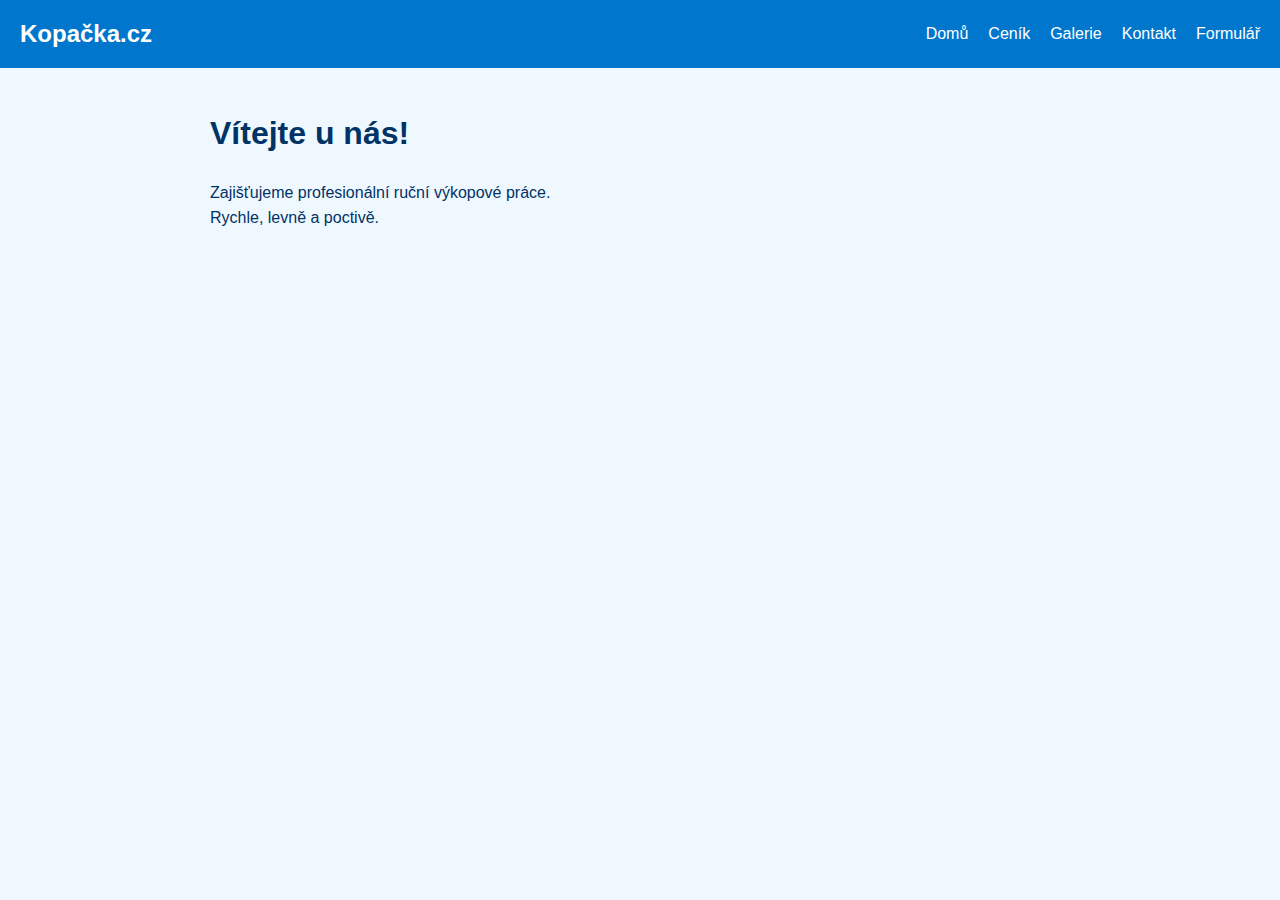
<file: index.html>
<!DOCTYPE html>
<html lang="cs">
<head>
  <meta charset="UTF-8">
  <meta name="viewport" content="width=device-width, initial-scale=1.0">
  <title>Kopačka.cz – Domů</title>
  <link rel="stylesheet" href="style.css">
  <link rel="icon" type="image/png" href="favicon.png">
</head>
<body>
  <header class="header">
    <a href="index.html" class="logo">Kopačka.cz</a>
    <div class="hamburger" onclick="toggleMenu()">☰</div>
    <nav id="nav-links" class="nav-links">
      <a href="index.html">Domů</a>
      <a href="cenik.html">Ceník</a>
      <a href="galerie.html">Galerie</a>
      <a href="kontakt.html">Kontakt</a>
      <a href="formular.html">Formulář</a>
    </nav>
  </header>

  <main class="content">
    <h1>Vítejte u nás!</h1>
    <p>Zajišťujeme profesionální ruční výkopové práce. <br> Rychle, levně a poctivě.</p>
  </main>

  <script>
    function toggleMenu() {
      document.getElementById("nav-links").classList.toggle("active");
    }
  </script>
</body>
</html>
</file>
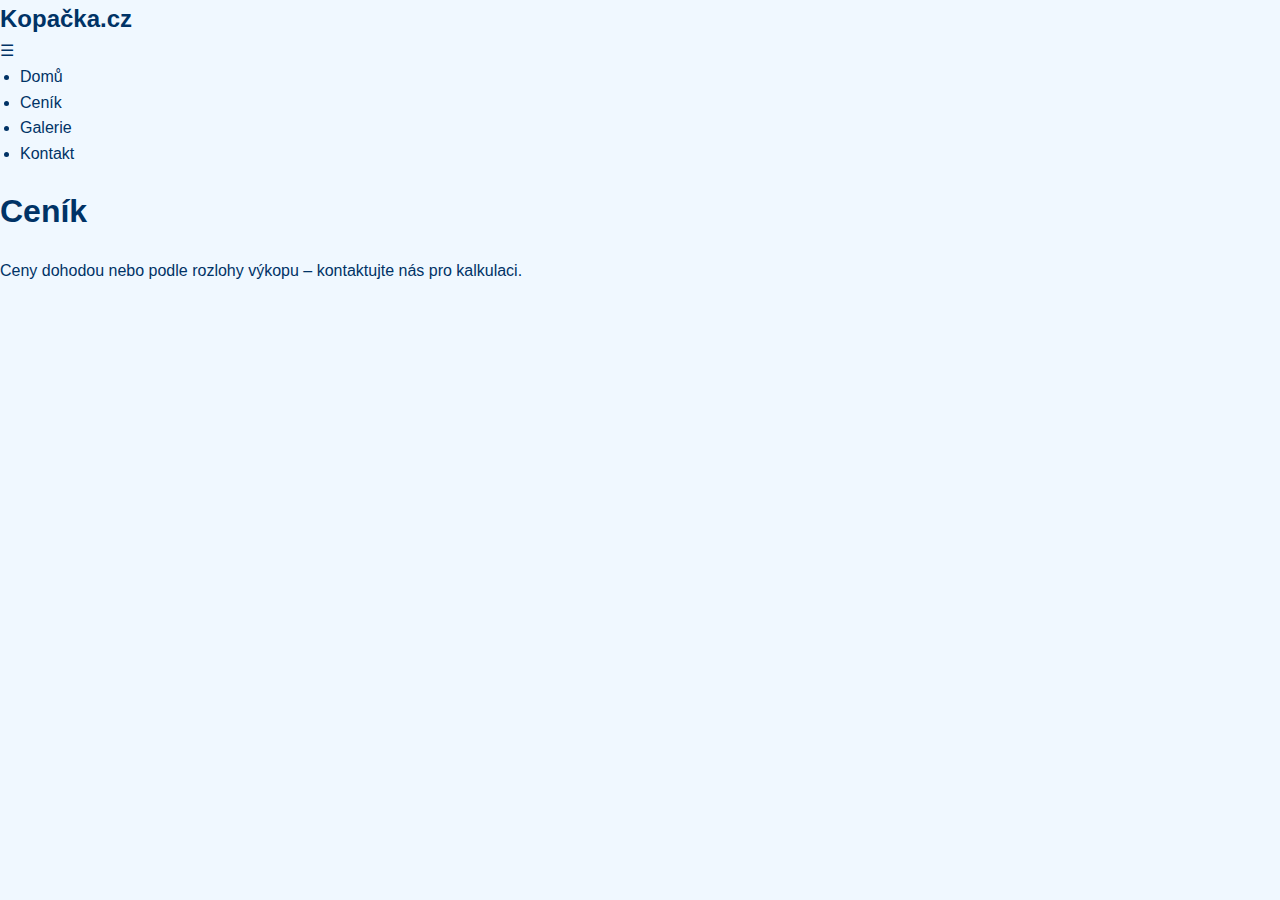
<file: cenik.html>
<!DOCTYPE html>
<html lang="cs">
<head>
  <meta charset="UTF-8" />
  <meta name="viewport" content="width=device-width, initial-scale=1.0" />
  <title>Ceník | Kopačka.cz</title>
  <link rel="stylesheet" href="style.css" />
</head>
<body>
  <header>
    <div class="logo"><a href="index.html">Kopačka.cz</a></div>
    <div class="menu-toggle">☰</div>
    <nav>
      <ul>
        <li><a href="index.html">Domů</a></li>
        <li><a href="cenik.html">Ceník</a></li>
        <li><a href="galerie.html">Galerie</a></li>
        <li><a href="kontakt.html">Kontakt</a></li>
      </ul>
    </nav>
  </header>
  <main>
    <h1>Ceník</h1>
    <p>Ceny dohodou nebo podle rozlohy výkopu – kontaktujte nás pro kalkulaci.</p>
  </main>
  <script src="script.js"></script>
</body>
</html>
</file>
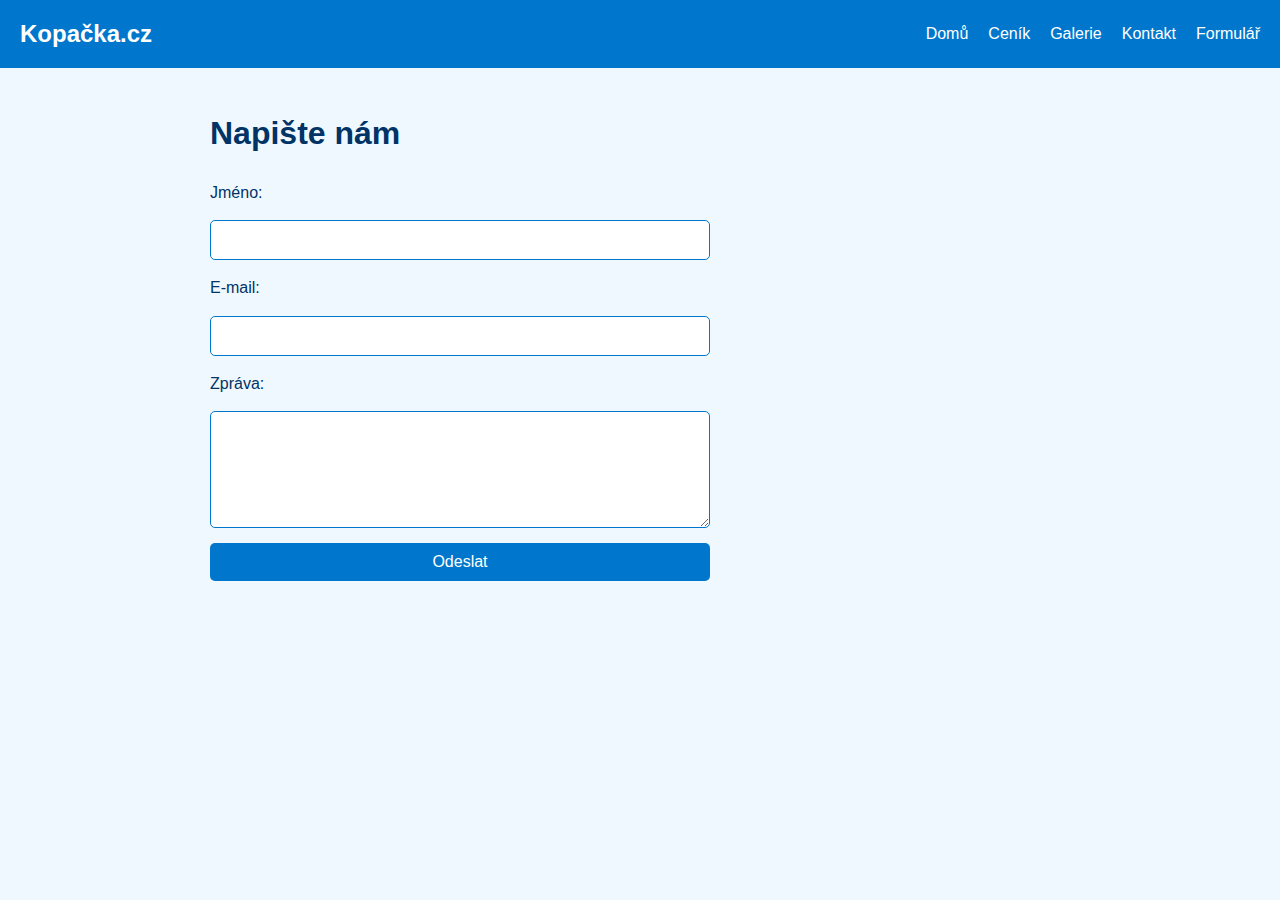
<file: formular.html>
<!DOCTYPE html>
<html lang="cs">
<head>
  <meta charset="UTF-8">
  <meta name="viewport" content="width=device-width, initial-scale=1.0">
  <title>Formulář – Kopačka.cz</title>
  <link rel="stylesheet" href="style.css">
</head>
<body>
  <header class="header">
    <a href="index.html" class="logo">Kopačka.cz</a>
    <div class="hamburger" onclick="toggleMenu()">☰</div>
    <nav id="nav-links" class="nav-links">
      <a href="index.html">Domů</a>
      <a href="cenik.html">Ceník</a>
      <a href="galerie.html">Galerie</a>
      <a href="kontakt.html">Kontakt</a>
      <a href="formular.html">Formulář</a>
    </nav>
  </header>

  <main class="content">
    <h1>Napište nám</h1>
    <form>
      <label for="jmeno">Jméno:</label>
      <input type="text" id="jmeno" required>

      <label for="email">E-mail:</label>
      <input type="email" id="email" required>

      <label for="zprava">Zpráva:</label>
      <textarea id="zprava" rows="5" required></textarea>

      <button type="submit">Odeslat</button>
    </form>
  </main>

  <script>
    function toggleMenu() {
      document.getElementById("nav-links").classList.toggle("active");
    }
  </script>
</body>
</html>
</file>
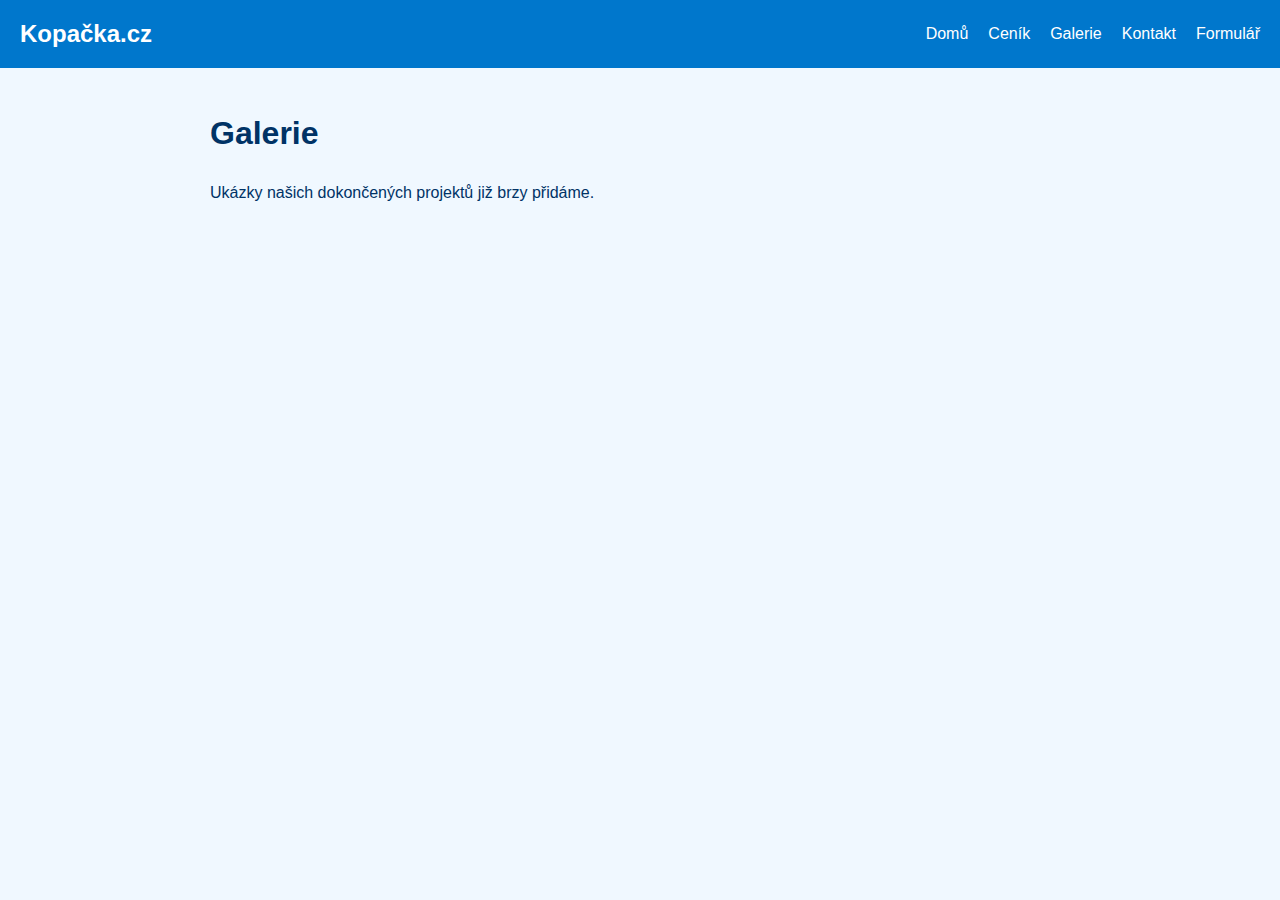
<file: galerie.html>
<!DOCTYPE html>
<html lang="cs">
<head>
  <meta charset="UTF-8">
  <meta name="viewport" content="width=device-width, initial-scale=1.0">
  <title>Galerie – Kopačka.cz</title>
  <link rel="stylesheet" href="style.css">
  <link rel="icon" type="image/png" href="favicon.png">
</head>
<body>
  <header class="header">
    <a href="index.html" class="logo">Kopačka.cz</a>
    <div class="hamburger" onclick="toggleMenu()">☰</div>
    <nav id="nav-links" class="nav-links">
      <a href="index.html">Domů</a>
      <a href="cenik.html">Ceník</a>
      <a href="galerie.html">Galerie</a>
      <a href="kontakt.html">Kontakt</a>
      <a href="formular.html">Formulář</a>
    </nav>
  </header>

  <main class="content">
    <h1>Galerie</h1>
    <p>Ukázky našich dokončených projektů již brzy přidáme.</p>
  </main>

  <script>
    function toggleMenu() {
      document.getElementById("nav-links").classList.toggle("active");
    }
  </script>
</body>
</html>
</file>
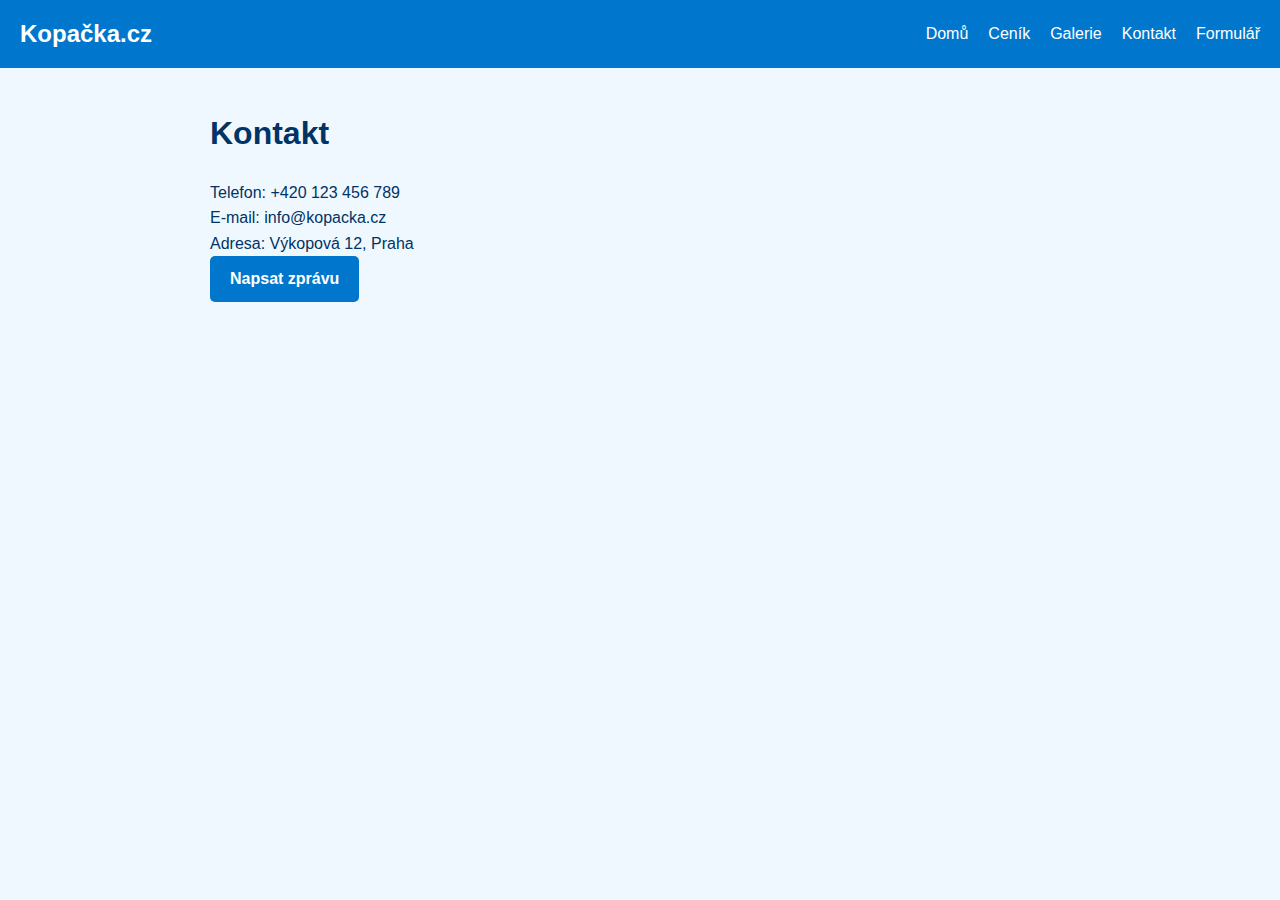
<file: kontakt.html>
<!DOCTYPE html>
<html lang="cs">
<head>
  <meta charset="UTF-8">
  <meta name="viewport" content="width=device-width, initial-scale=1.0">
  <title>Kontakt – Kopačka.cz</title>
  <link rel="stylesheet" href="style.css">
</head>
<body>
  <header class="header">
    <a href="index.html" class="logo">Kopačka.cz</a>
    <div class="hamburger" onclick="toggleMenu()">☰</div>
    <nav id="nav-links" class="nav-links">
      <a href="index.html">Domů</a>
      <a href="cenik.html">Ceník</a>
      <a href="galerie.html">Galerie</a>
      <a href="kontakt.html">Kontakt</a>
      <a href="formular.html">Formulář</a>
    </nav>
  </header>

  <main class="content">
    <h1>Kontakt</h1>
    <p>Telefon: <a href="tel:+420123456789">+420 123 456 789</a></p>
    <p>E-mail: <a href="mailto:info@kopacka.cz">info@kopacka.cz</a></p>
    <p>Adresa: Výkopová 12, Praha</p>
    <a href="formular.html" class="btn">Napsat zprávu</a>
  </main>

  <script>
    function toggleMenu() {
      document.getElementById("nav-links").classList.toggle("active");
    }
  </script>
</body>
</html>
</file>
<file: style.css>
/* Základní nastavení */
* {
  margin: 0;
  padding: 0;
  box-sizing: border-box;
}

body {
  font-family: 'Segoe UI', sans-serif;
  background-color: #f0f8ff; /* světle modrá */
  color: #003366; /* tmavě modrá */
  line-height: 1.6;
}

a {
  color: #003366;
  text-decoration: none;
}

a:hover {
  text-decoration: underline;
}

/* Hlavička */
.header {
  background-color: #0077cc;
  color: white;
  padding: 15px 20px;
  display: flex;
  justify-content: space-between;
  align-items: center;
}

.logo {
  font-size: 1.5rem;
  font-weight: bold;
  color: white;
}

.nav-links {
  display: flex;
  gap: 20px;
}

.nav-links a {
  color: white;
  font-weight: 500;
}

.hamburger {
  display: none;
  font-size: 1.8rem;
  cursor: pointer;
}

/* Responzivní menu */
@media (max-width: 768px) {
  .nav-links {
    display: none;
    flex-direction: column;
    background-color: #0077cc;
    position: absolute;
    top: 60px;
    right: 0;
    padding: 15px;
    border-radius: 5px;
  }

  .nav-links.active {
    display: flex;
  }

  .hamburger {
    display: block;
    color: white;
  }
}

/* Obsah stránky */
.content {
  padding: 40px 20px;
  max-width: 900px;
  margin: auto;
  animation: fadeIn 0.5s ease-in;
}

h1 {
  font-size: 2rem;
  margin-bottom: 20px;
  color: #003366;
}

ul {
  list-style-type: disc;
  padding-left: 20px;
  margin-bottom: 20px;
}

/* Formulář */
form {
  display: flex;
  flex-direction: column;
  gap: 15px;
  max-width: 500px;
}

input, textarea {
  padding: 10px;
  border: 1px solid #0077cc;
  border-radius: 5px;
  font-size: 1rem;
}

button {
  background-color: #0077cc;
  color: white;
  padding: 10px;
  border: none;
  border-radius: 5px;
  font-size: 1rem;
  cursor: pointer;
  transition: background-color 0.3s ease;
}

button:hover {
  background-color: #005fa3;
}

/* Tlačítko */
.btn {
  display: inline-block;
  background-color: #0077cc;
  color: white;
  padding: 10px 20px;
  border-radius: 5px;
  font-weight: bold;
  transition: background-color 0.3s ease;
}

.btn:hover {
  background-color: #005fa3;
}

/* Animace */
@keyframes fadeIn {
  from {
    opacity: 0;
    transform: translateY(15px);
  }
  to {
    opacity: 1;
    transform: translateY(0);
  }
}
.gallery {
  display: flex;
  flex-direction: column;
  gap: 1rem;
  margin-top: 1.5rem;
}

.gallery img {
  width: 100%;
  max-width: 600px;
  border: 2px solid #0077cc;
  border-radius: 6px;
}
</file>
